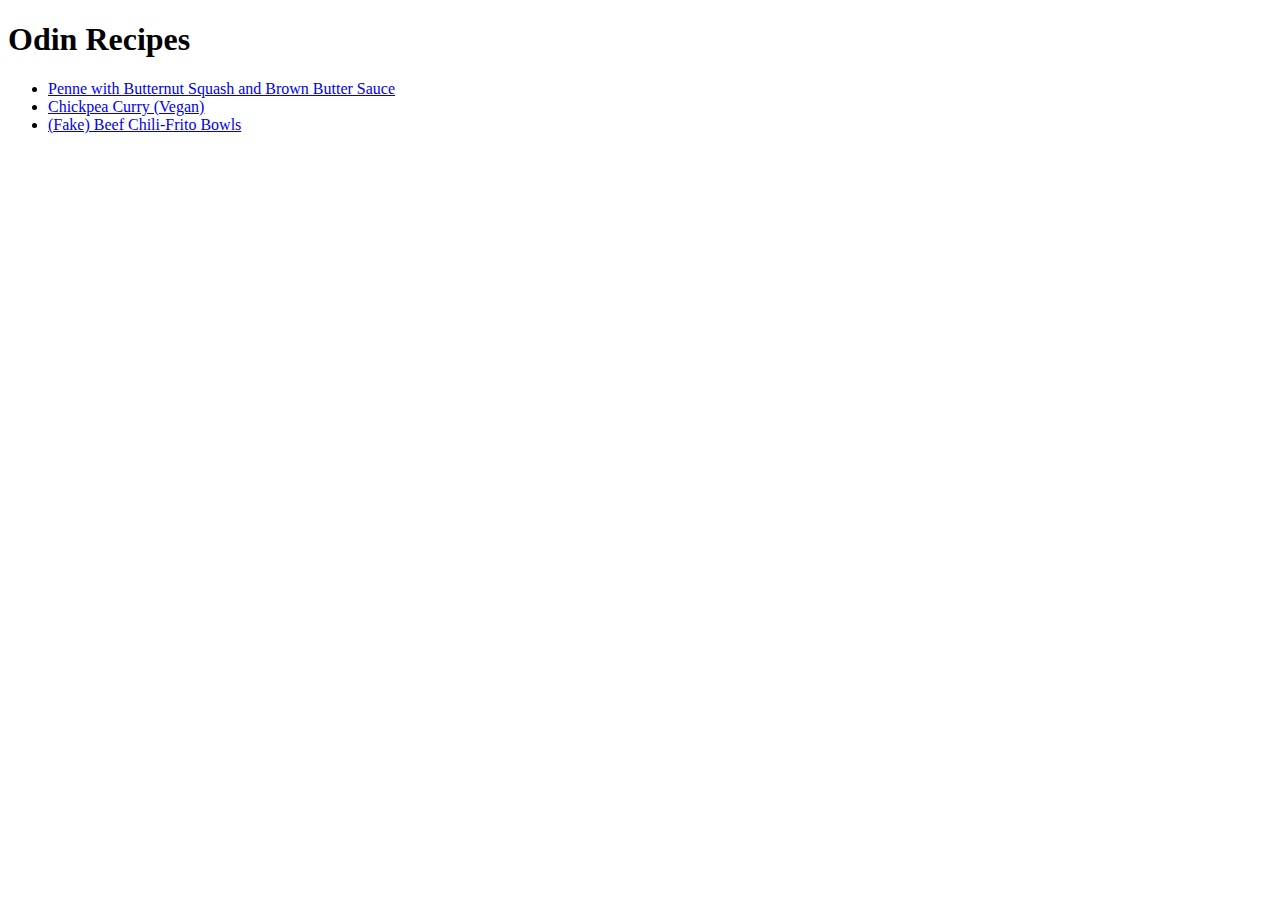
<file: index.html>
<!DOCTYPE html>
<html lang="en">
    <head>
        <meta charset="UTF-8">
        <title>Odin Recipes</title>
    </head>
    <body>
        <h1>Odin Recipes</h1>
        <ul>
            <li><a href="recipes/pasta.html">Penne with Butternut Squash and Brown Butter Sauce</a></li>
            <li><a href="recipes/curry.html">Chickpea Curry (Vegan)</a></li>
            <li><a href="recipes/chili.html">(Fake) Beef Chili-Frito Bowls</a></li>
        </ul>
    </body>
</html>
</file>
